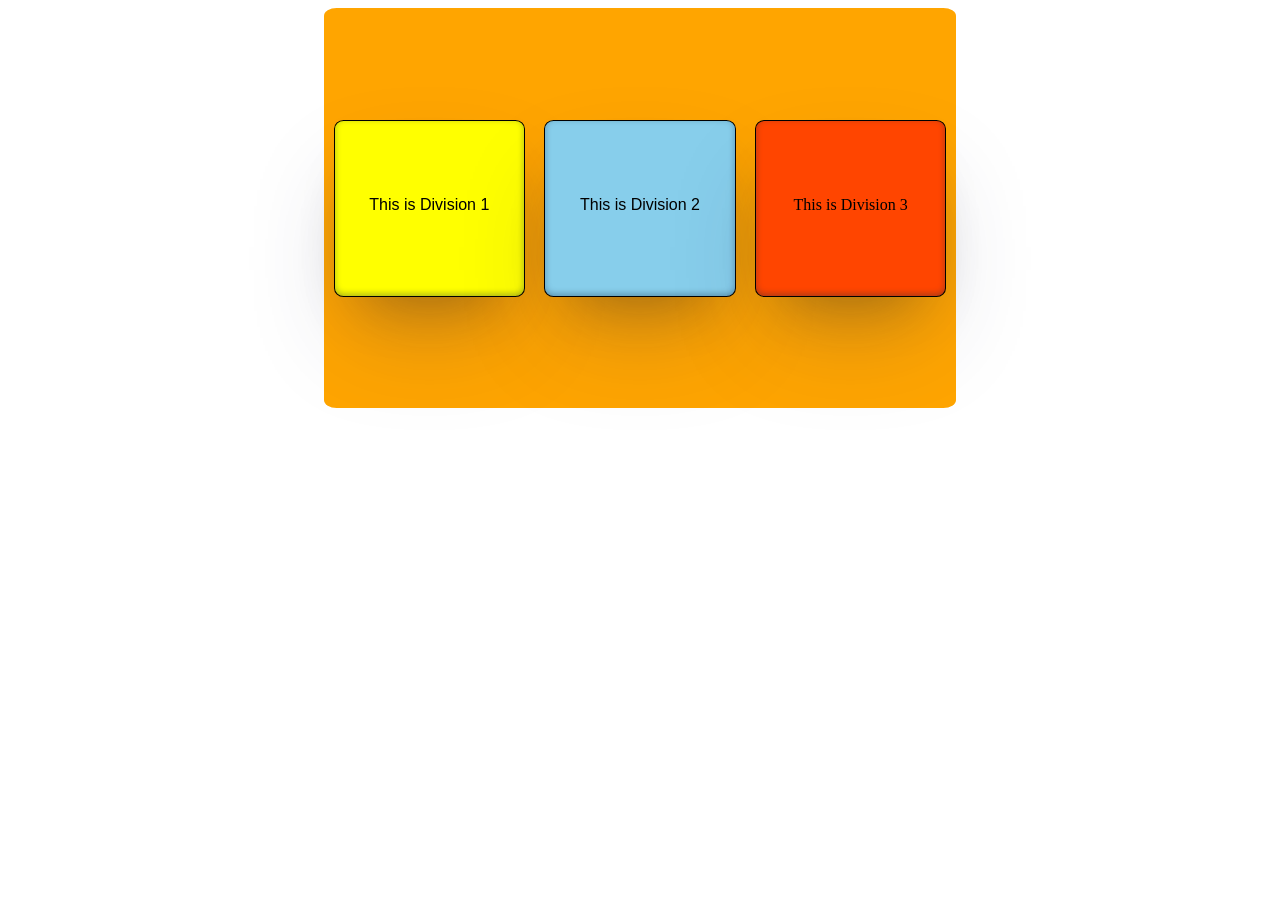
<file: Phase1/Day1/index.html>
<!DOCTYPE html>
<html lang="en">
<head>
    <meta charset="UTF-8">
    <meta name="viewport" content="width=device-width, initial-scale=1.0">
    <title>Div Alignment</title>
    <link rel="stylesheet" href="index.css">
</head>
<body>
    <div id="parent-div">
        <div style="font-family: 'Franklin Gothic Medium', 'Arial Narrow', Arial, sans-serif;" class="child-div" id="div1">This is Division 1</div>
        <div style="font-family: 'Trebuchet MS', 'Lucida Sans Unicode', 'Lucida Grande', 'Lucida Sans', Arial, sans-serif;" id="div2" class="child-div">This is Division 2</div>
        <div style="font-family: Georgia, 'Times New Roman', Times, serif;" id="div3" class="child-div">This is Division 3</div>
    </div>
</body>
</html>
</file>
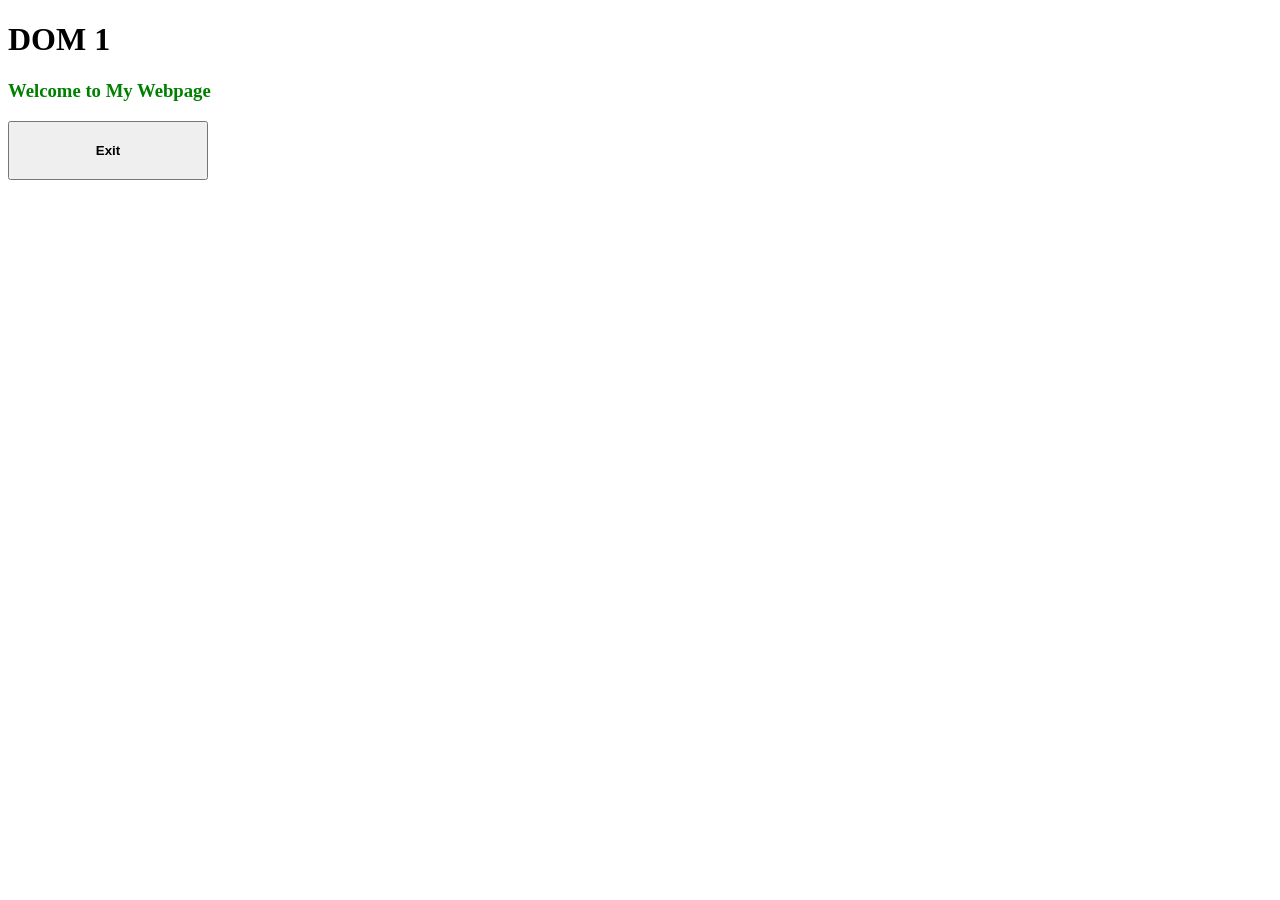
<file: Phase1/day_02/index.html>
<!DOCTYPE html>
<html lang="en">
<head>
    <meta charset="UTF-8">
    <meta name="viewport" content="width=device-width, initial-scale=1.0">
    <title>Document</title>
    <style>
        h3{
            color: green;
        }
        button{
            width: 200px;
            padding: 20px;
            font-weight: bold;
        }
    </style>
</head>
<body>
    <h1>DOM 1</h1>
    <h3 id="welcome-text">Welcome to My Webpage</h3>
    <button id="exit">Exit</button>
</body>
</html>

<script>
    console.log("Hello brother")
    var btn = document.querySelector("#exit")
    btn.addEventListener("click",eventButton)
    var flag = false
    function eventButton(){
        // alert("Button is clocked.")
        flag = !flag
        if(flag){
            var text = document.querySelector("#welcome-text")
            text.innerText = "Thanks! Goodbye."
            btn.innerText = "Welcome"
            text.style.color = "red"
        }else{
            var text = document.querySelector("#welcome-text")
            text.innerText = "Welcome To My Webpage"
            btn.innerHTML="EXIT"
            text.style.color="green"
        }
    }
</script>
</file>
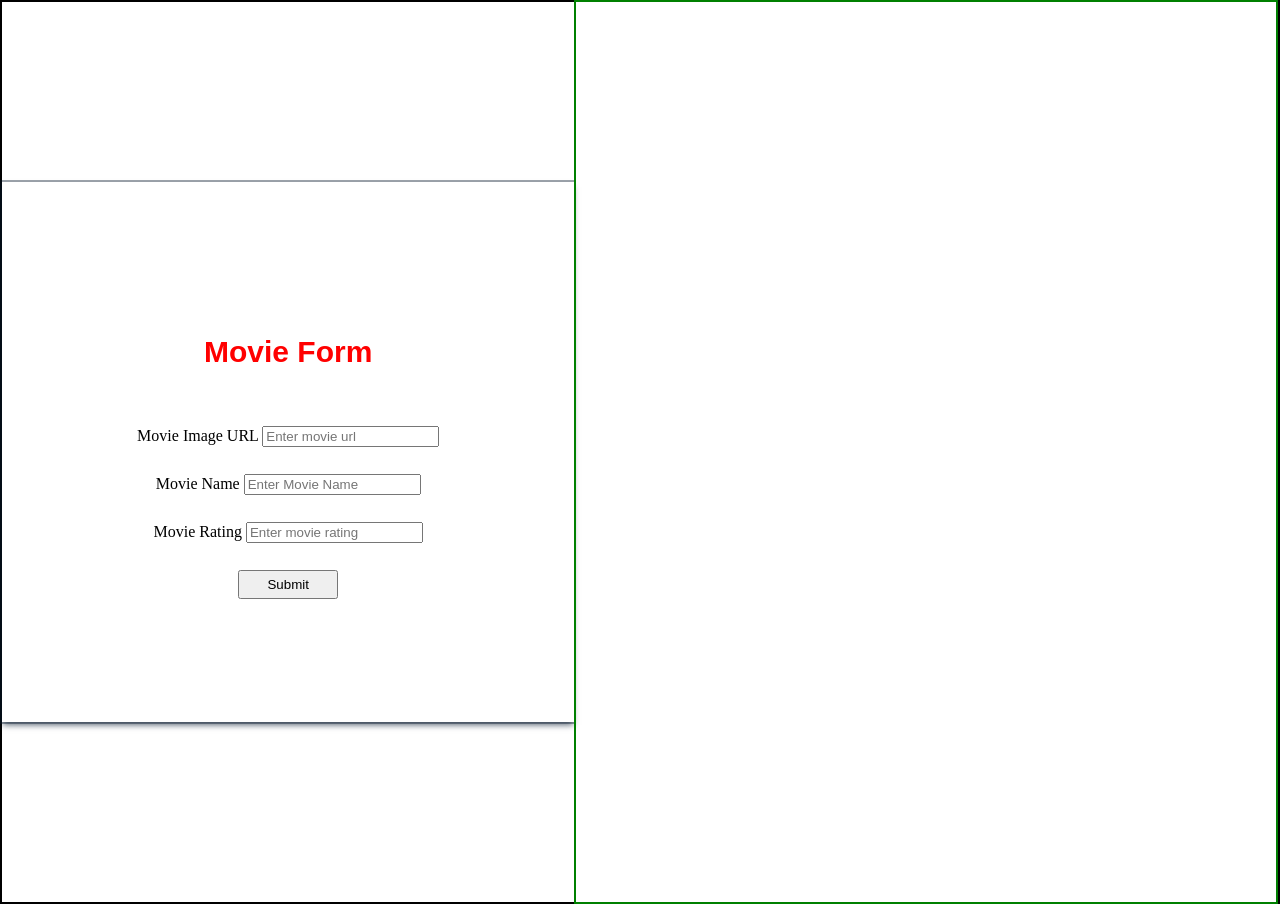
<file: Phase1/day_03/index.html>
<!DOCTYPE html>
<html lang="en">
<head>
    <meta charset="UTF-8">
    <meta name="viewport" content="width=device-width, initial-scale=1.0">
    <title>HomePage</title>
    <link rel="stylesheet" href="index.css">
</head>
<body>
    <div id="container">
        <div id="form-container">
            <h3>Movie Form</h3>
            <div>
                <label for="" >Movie Image URL</label> <input type="text" id="image-url" placeholder="Enter movie url">
            </div>
            <div>
                <label for="" >Movie Name</label> <input type="text" id="movie-name" va placeholder="Enter Movie Name">
            </div>
            <div>
                <label for="" >Movie Rating</label>
                <input type="number" id="movie-rating" placeholder="Enter movie rating" step="0.1">
            </div>
            <div>
                <button type="submit" id="movie-submit">Submit</button>
            </div>
        </div>
        <div id="display-container">
            <div id="card-div">

                <!-- <div class="card">
                    <img src="https://shorturl.at/384eo" alt="">
                    <p>Movie : Avatar</p>
                    <h3>4.7</h3>
                </div>
                <div class="card">
                    <img src="https://shorturl.at/384eo" alt="">
                    <p>Movie : Avatar</p>
                    <h3>4.7</h3>
                </div>
                <div class="card">
                    <img src="https://shorturl.at/384eo" alt="">
                    <p>Movie : Avatar</p>
                    <h3>4.7</h3>
                </div> -->
            </div>
        </div>
    </div>
</body>
</html>
<script src="index.js">
    var image_url = "https://shorturl.at/384eo";

</script>
</file>
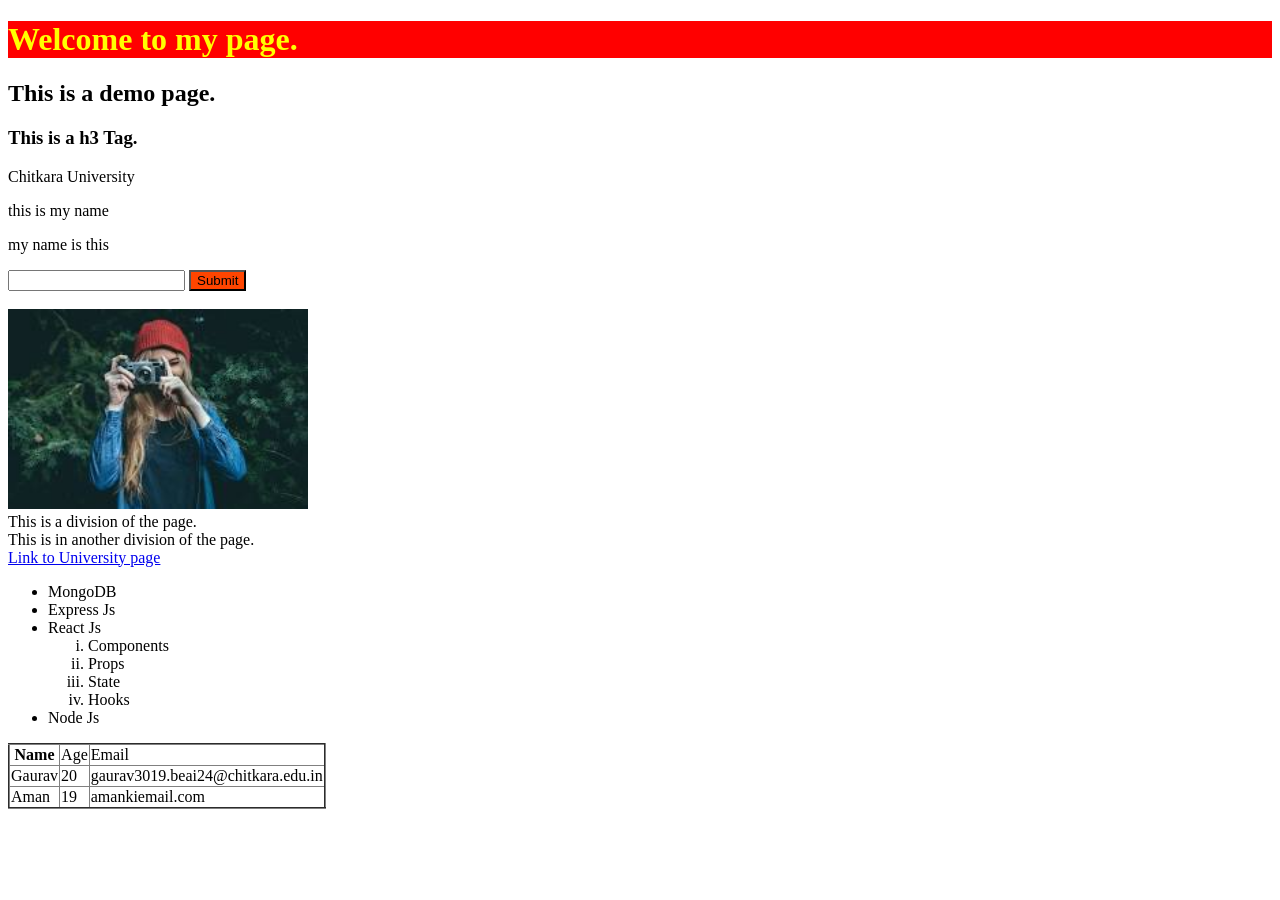
<file: Phase1/Day1/html_revision.html>
<!DOCTYPE html>
<html lang="en">
<head>
    <meta charset="UTF-8">
    <meta name="viewport" content="width=device-width, initial-scale=1.0">
    <title>My First Page</title>
</head>
<body>
    <h1 style="background-color : red ; color: yellow">Welcome to my page.</h1>
    <h2>This is a demo page.</h2>
    <h3>This is a h3 Tag.</h3>
    <span>Chitkara</span>
    <span>University</span>
    <p>this is my name</p> <p>my name is this</p>
    <input type="" name="" id="">
    <button style="background-color:orangered">Submit</button>
    <br> <br>
    <div>
        <img style="height: 200px; width: 300px;" src="[data-uri]" alt="">
        <br>
        This is a division of the page.
    </div>
    <div>
        This is in another division of the page.
    </div>
    <a href="https://www.chitkara.edu.in/" target="_blank">Link to University page</a>
    <!-- Unordered List -->
     <ul>
        <li>
            MongoDB
        </li>
        <li>
            Express Js
        </li>
        <li>React Js</li>
        <ol start="1" , type="i">
            <li>Components</li>
            <li>Props</li>
            <li>State</li>
            <li>Hooks</li>
        </ol>
        <li>Node Js</li>
     </ul>

     <table border="2" style="border-collapse: collapse;">
        <thead>
            <tr>
                <th>Name</th>
                <td>Age</td>
                <td>Email</td>
            </tr>
        </thead>
        <tbody>
            <tr>
                <td>Gaurav</td>
                <td>20</td>
                <td>gaurav3019.beai24@chitkara.edu.in</td>
            </tr>
            <tr>
                <td>Aman</td>
                <td>19</td>
                <td>amankiemail.com</td>
            </tr>
        </tbody>
     </table>
</body>
</html>
</file>
<file: Phase1/Day1/index.css>
#parent-div{
    /* border: 2px solid black; */
    height: 400px;
    width: 50%;
    margin: auto;
    display: flex;
    align-items: center;
    justify-content: center;
    gap: 0px;
    background-color: orange;
    border-radius: 2%;
}
.child-div{
    width: 30%;
    border: 1px solid black;
    height: 100px;
    display: flex;
    text-align: center;
    justify-content: center;
    margin: auto;
    padding-top: 75px;
    border-radius: 5%;
    box-shadow: rgba(50, 50, 93, 0.25) 0px 50px 100px -20px, rgba(0, 0, 0, 0.3) 0px 30px 60px -30px, rgba(10, 37, 64, 0.35) 0px -2px 6px 0px inset;
}
#div1{
    background-color: yellow;
}
#div2{
    background-color: skyblue;
}
#div3{
    background-color: orangered;
}
</file>
<file: Phase1/day_03/index.css>
body{
    padding: 0;
    margin: 0;
}
#container{
    border: 2px solid black;
    height: 100vh;
    display: flex;
    /* gap: 2px; */
    align-items: center;
    justify-content: center;
}
#form-container{
    /* border: 2px solid red; */
    height: 60%;
    width: 45%;
    display: flex;
    flex-direction: column;
    gap: 5%;
    align-items: center;
    justify-content: center;
    box-shadow: rgba(6, 24, 44, 0.4) 0px 0px 0px 2px, rgba(6, 24, 44, 0.65) 0px 4px 6px -1px, rgba(255, 255, 255, 0.08) 0px 1px 0px inset;
}
#form-container > h3{
    color: red;
    font-family: 'Franklin Gothic Medium', 'Arial Narrow', Arial, sans-serif;
    font-size: 30px;
}
#movie-submit{
    padding: 5px 10px;
    width: 100px;
}
#display-container{
    border : 2px solid green;
    height: 100%;
    width: 55%;
}
#card-div{
    display: flex;
    flex-wrap: wrap;
    gap: 10px;
    width: 100%;
    justify-content: center;
    align-items: center;
}
.card{
    /* border: 1px solid red; */
    width: 30%;
    height: 300px;
    padding: 2px;
    text-align: center;
    box-shadow: rgba(0, 0, 0, 0.19) 0px 10px 20px, rgba(0, 0, 0, 0.23) 0px 6px 6px;
}
.card > img{
    width: 100%;
    height: 200px;
}
</file>
